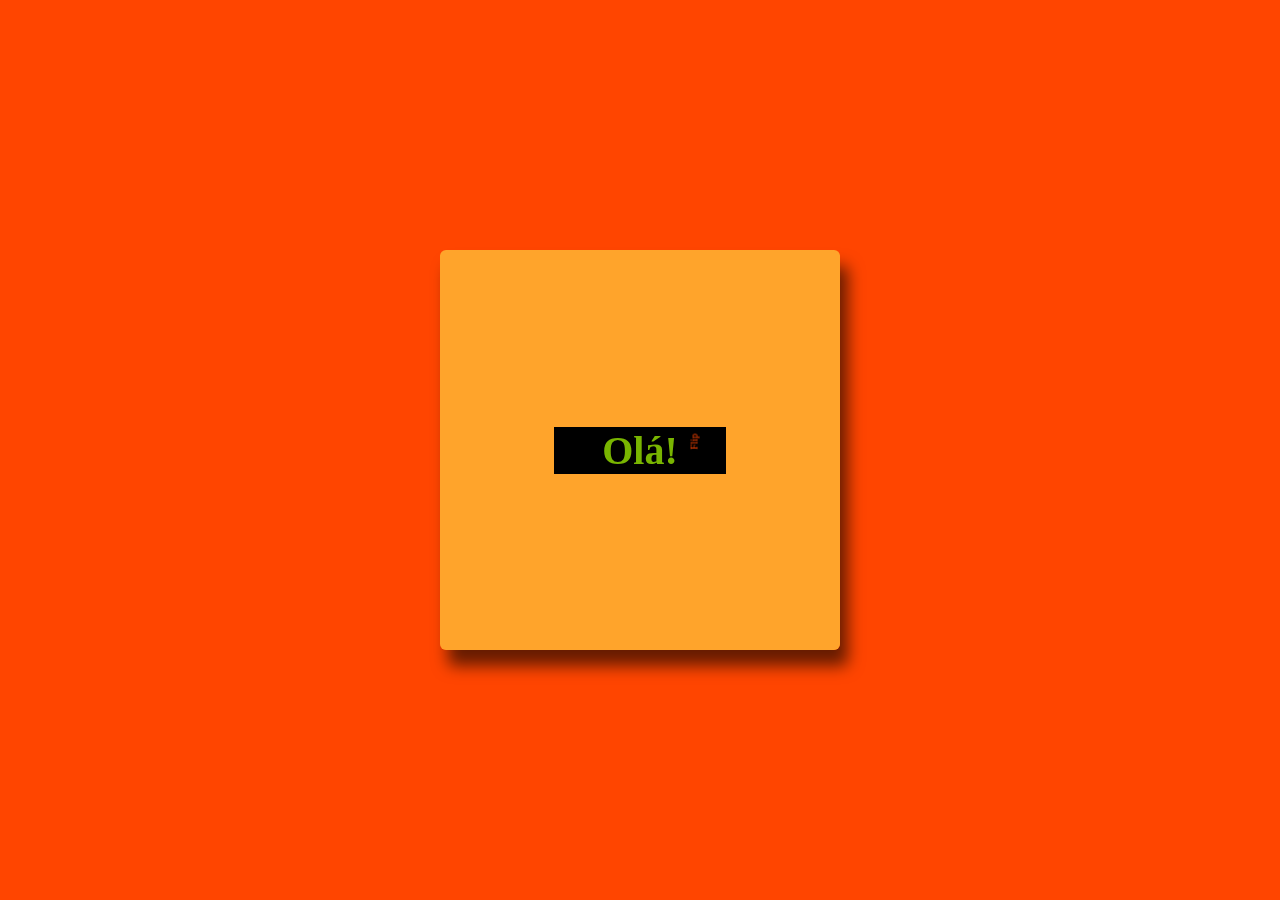
<file: portfolio/Cartao/index.html>
<DOCTYPE html>
  <html lang="pt-BR">
    <head>
      <meta charset="UTF-8" />
      <meta http-equiv="X-UA-Compatible" content="IE-edge" />
      <meta name="viewport" content="width=device-width, initial-scale=1.0" />
      <title>Cartão de Visita</title>
      <style>
        body {
          background-color: orangered;
        }
        .frame {
          position: absolute;
          background-color: rgba(255, 167, 44, 0.974);
          top: 50%;
          left: 50%;
          width: 400px;
          height: 400px;
          margin-top: -200px;
          margin-left: -200px;
          box-shadow: 8px 16px 16px rgba(0, 0, 0, 0.6);
          border-radius: 6px;
        }
        .frame,
        .card {
          display: flex;
          align-items: center;
          justify-content: center;
        }
        .flip-me {
          position: absolute;
          top: 20%;
          left: 77%;
          font-size: 10px;
          transform: rotate(-90deg);
        }
        .front h1 {
          font-size: 2.5rem;
          margin: 1rem 3rem;
          color: rgb(121, 181, 1);
        }
        p {
          position: absolute;
          top: 60%;
          left: 10%;
          color: orangered;
        }
        .card:hover .flip {
          transform: rotateX(180deg) translate3d(0, 0, 0);
        }

        .flip {
          transform-style: preserve-3d;
          transition: all 0.7s ease-in-out;
          perspective: 1000px;
        }
        .front,
        .back {
          -webkit-backface-visibility: hidden;
          backface-visibility: hidden;
          width: 100%;
          height: 180%;
          background-color: rgb(0, 0, 0);
        }
        .card .back {
          transform: rotateX(-180deg);
          position: absolute;
          top: 10;
          left: 10;
        }

        .back {
          letter-spacing: 2px;
          text-align: center;
        }

        .back h2 {
          font-size: 1.2rem;
          color: rgb(248, 92, 8);
        }
        .back h3 {
          font-size: 1.2rem;
          color: rgb(248, 92, 8);
        }
        .network > a > img {
          width: 32px;
        }
        .network > a > img:hover {
          cursor: pointer;
          width: 42px;
          background-color: orangered;
        }
        .network {
          display: flow-root;
          background-color: rgb(0, 0, 0);
        }
      </style>
    </head>
    <body>
      <div class="frame">
        <div class="card">
          <div class="flip">
            <div class="front">
              <h1>Olá!</h1>
              <p class="flip-me">Flip</p>
            </div>
            <div class="back">
              <h2>Karine Fazollo</h2>
              <h3>Em aprendizado Dev</h3>
              <div class="network">
                <a href="https://github.com/karinefazollo" target="_blank"
                  ><img src="images/github.svg" alt="Logo Github"
                /></a>
                <a
                  href="https://www.linkedin.com/in/karine-fazollo-8a2498250/"
                  target="_blank"
                  ><img src="images/linkedin.svg" alt="Logo Linkedin"
                /></a>
                <a
                  href="https://instagram.com/karine_fazollo?igshid=MmU2YjMzNjRlOQ=="
                  target="_blank"
                  ><img src="images/instagram.svg" alt="Logo Instagram"
                /></a>
              </div>
            </div>
          </div>
        </div>
      </div>
    </body>
  </html>
</DOCTYPE>
</file>
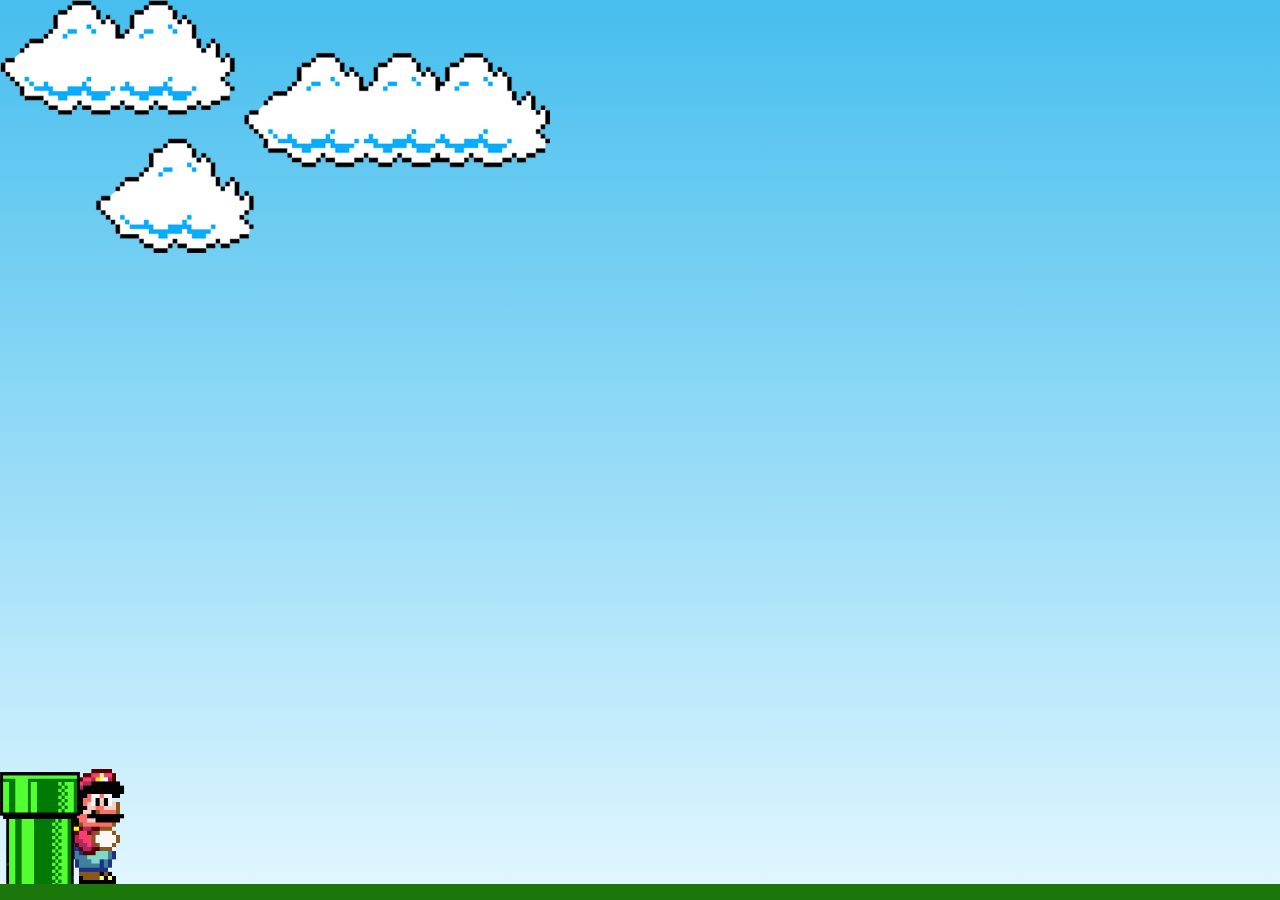
<file: portfolio/Mario/index.html>
<!DOCTYPE html>
<!DOCTYPE html>
<html lang="en">
  <head>
    <meta charset="UTF-8" />
    <meta name="viewport" content="width=device-width, initial-scale=1.0" />
    <title>Mario Jump</title>
    <link rel="stylesheet" href="style.css" />
  </head>
  <body>
    <div class="gameBoard">
      <img src="images/clouds.png" alt="Nuvens" class="clouds" />
      <img src="images/mario.gif" alt="Personagem Mario" class="mario" />
      <img src="images/pipe.png" alt="Cano" class="pipe" />
    </div>
  </body>
  <script src="script.js"></script>
</html>
</file>
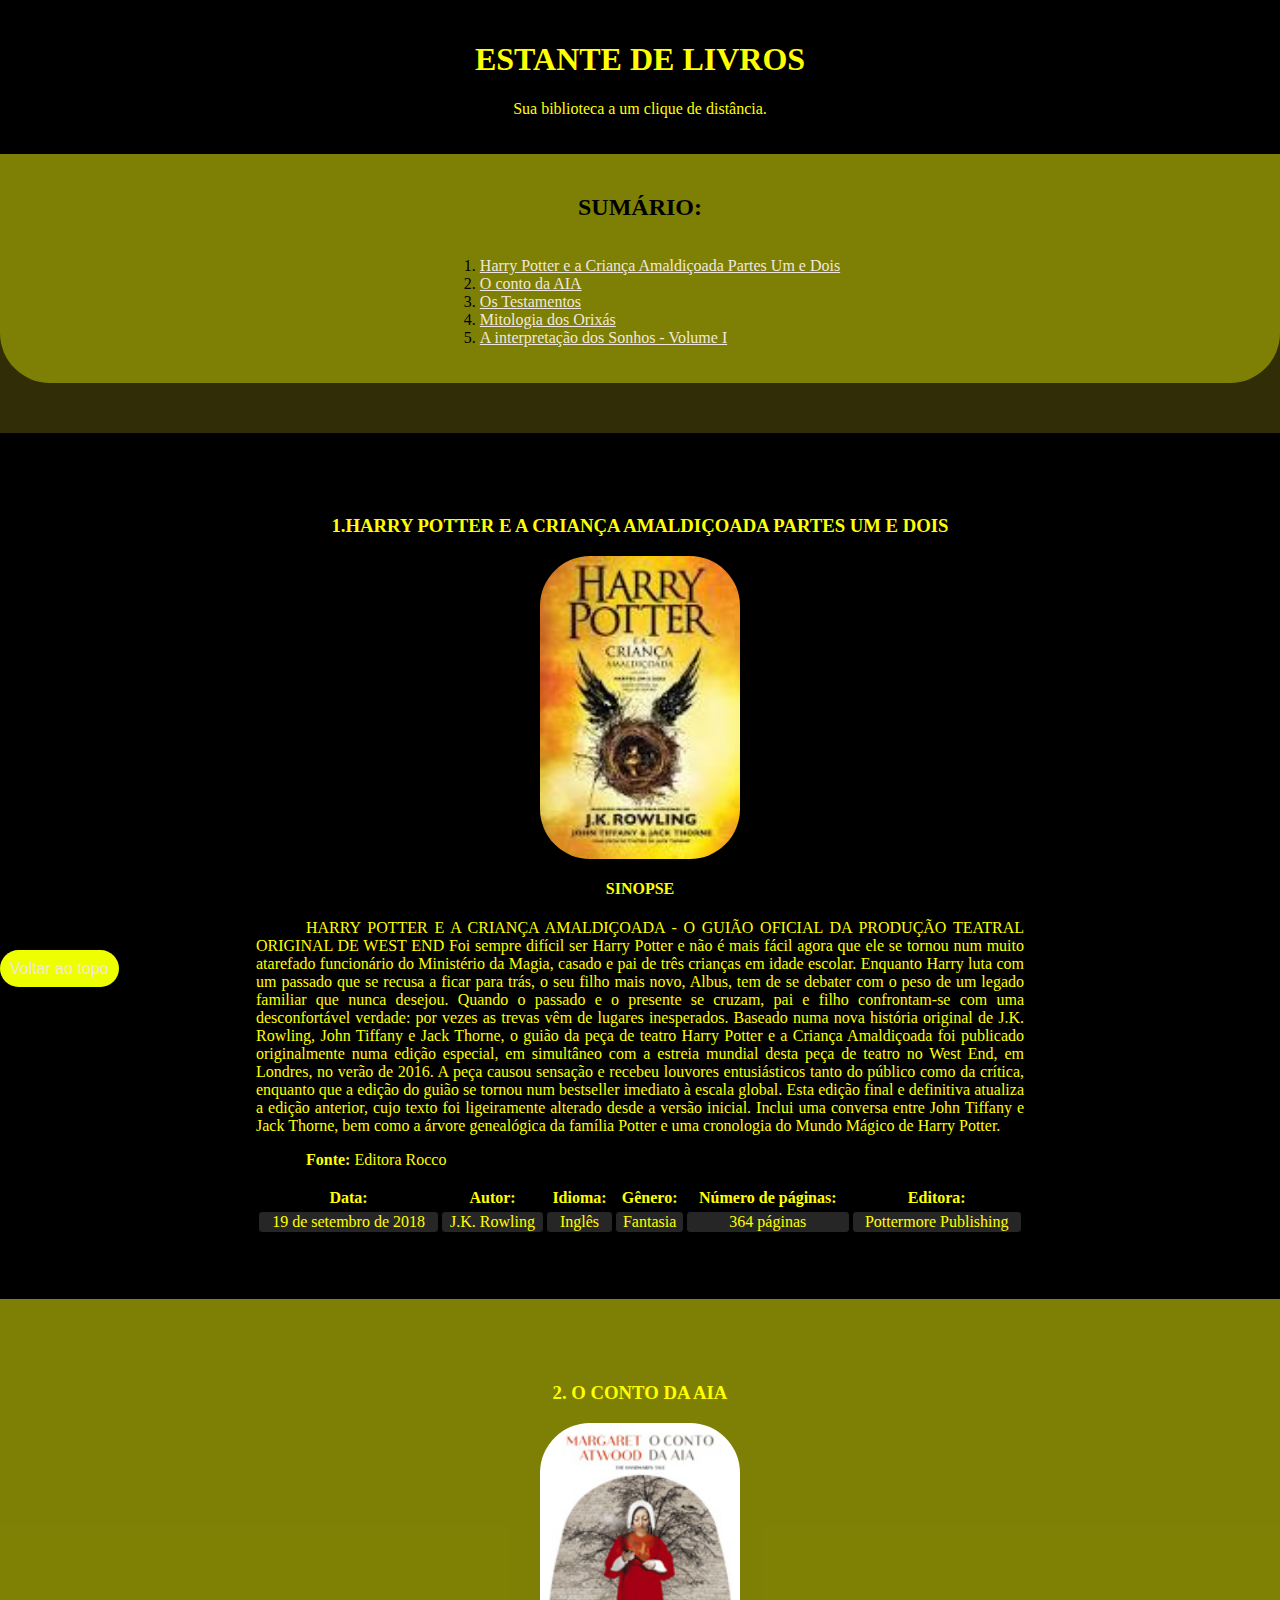
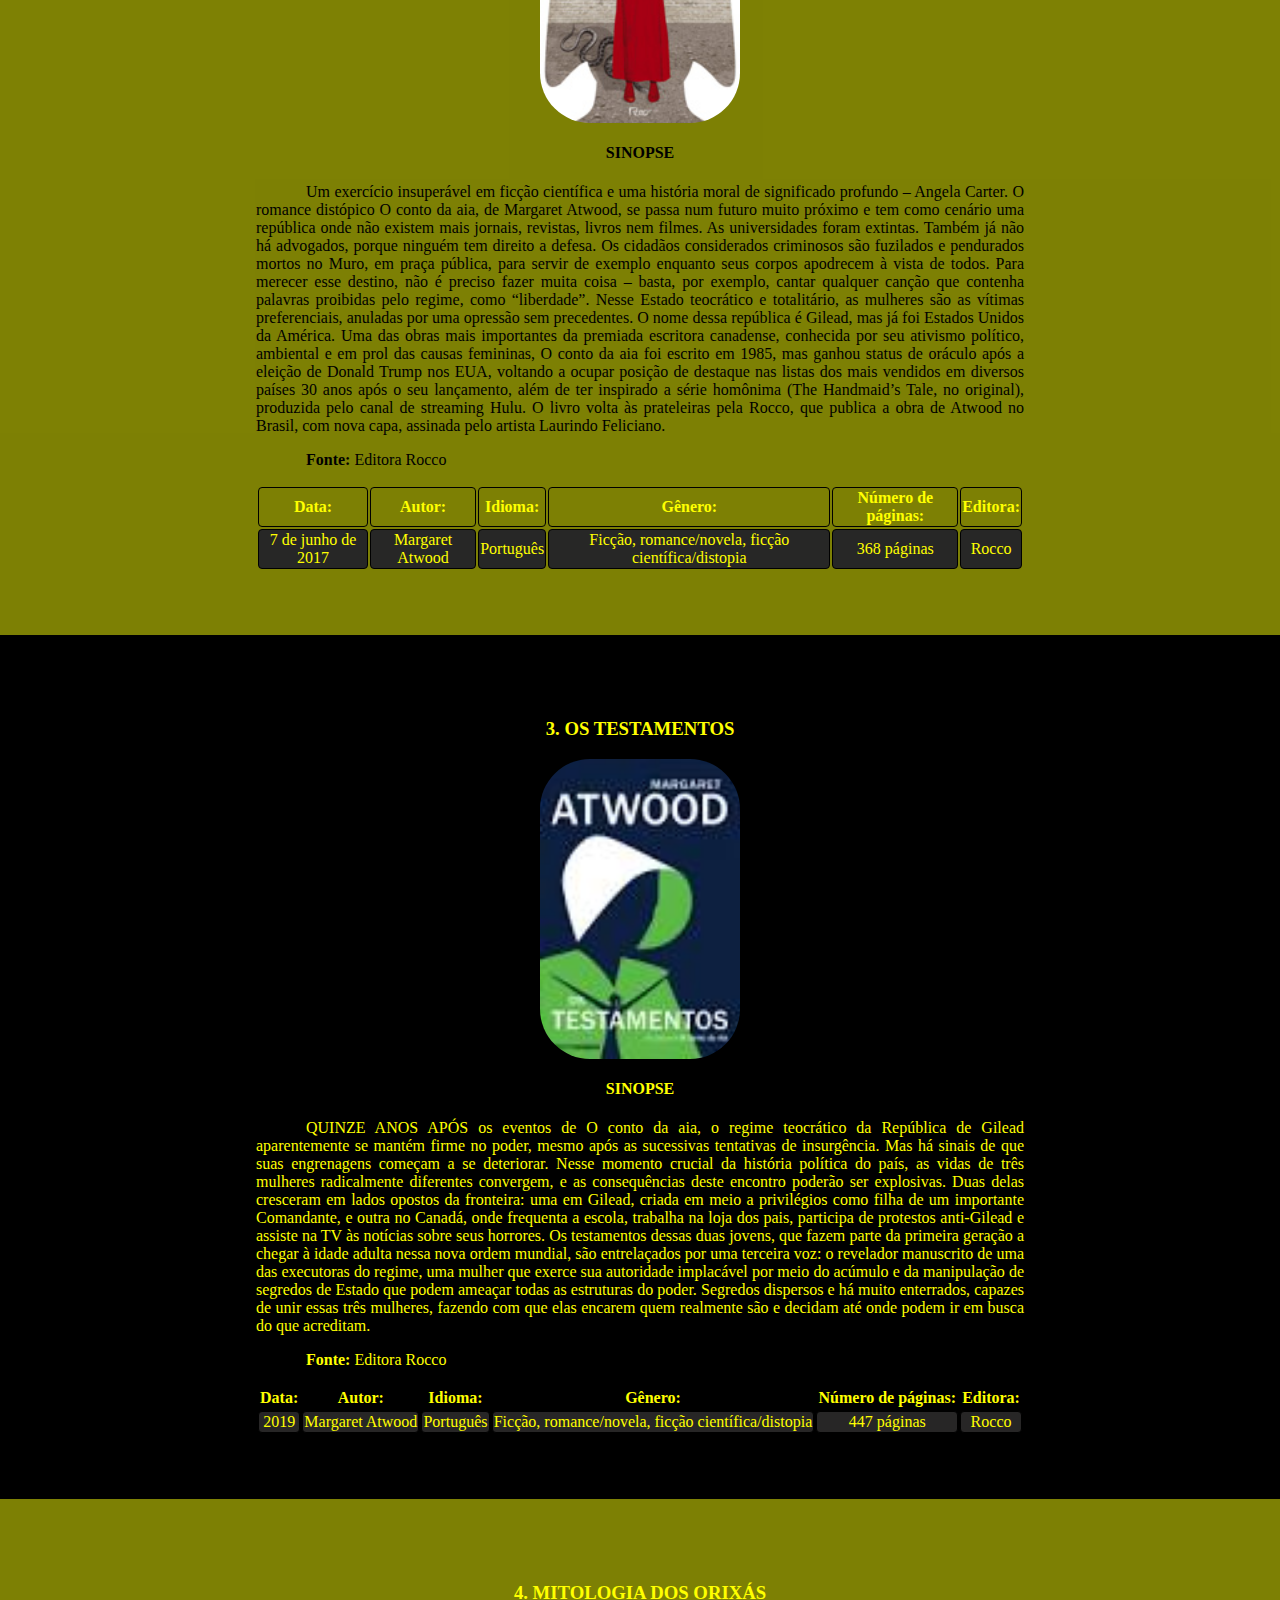
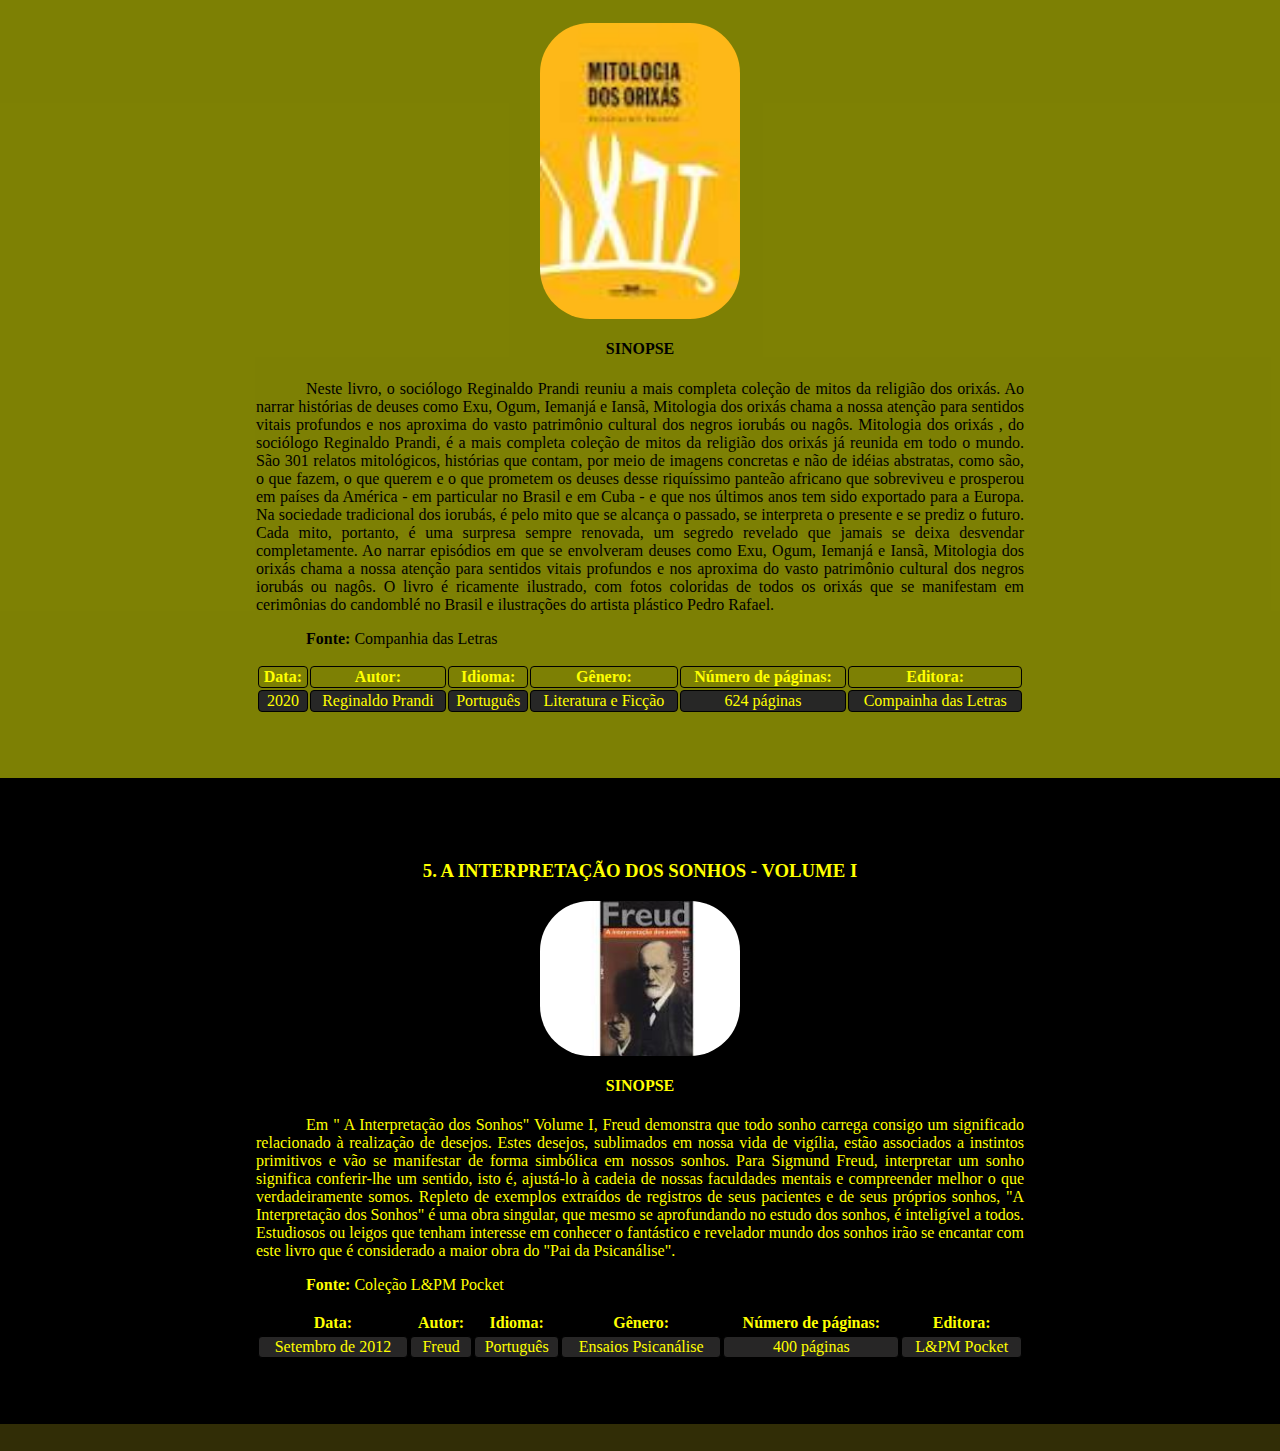
<file: portfolio/Estante/Estante.html>
<DOCTYPE html> </DOCTYPE><!DOCTYPE html>
<html lang="en">
  <head>
    <meta charset="UTF-8" />
    <meta name="viewport" content="width=, initial-scale=1.0" />
    <link rel="stylesheet" type="text/css" href="style.css" />
    <title>ESTANTE VIRTUAL</title>
  </head>
  <body>
    <div id="header">
      <h1>Estante de Livros</h1>
      <p id="yourlibrary">Sua biblioteca a um clique de distância.</p>
    </div>

    <div id="sumary">
      <h2>Sumário:</h2>
      <ol>
        <li>
          <a href="#sectionHP"
            >Harry Potter e a Criança Amaldiçoada Partes Um e Dois</a
          >
        </li>
        <li><a href="#sectionCA">O conto da AIA</a></li>
        <li><a href="#sectionTE">Os Testamentos</a></li>
        <li><a href="#sectionOR">Mitologia dos Orixás</a></li>
        <li><a href="#sectionFR">A interpretação dos Sonhos - Volume I</a></li>
      </ol>
    </div>
    <section id="sectionHP">
      <h3>1.Harry Potter e a Criança Amaldiçoada Partes Um e Dois</h3>
      <img src="img/Aula 2/HPLIV.jpeg" alt="capa do livro Harry Potter" />

      <h4>Sinopse</h4>
      <p>
        HARRY POTTER E A CRIANÇA AMALDIÇOADA - O GUIÃO OFICIAL DA PRODUÇÃO
        TEATRAL ORIGINAL DE WEST END Foi sempre difícil ser Harry Potter e não é
        mais fácil agora que ele se tornou num muito atarefado funcionário do
        Ministério da Magia, casado e pai de três crianças em idade escolar.
        Enquanto Harry luta com um passado que se recusa a ficar para trás, o
        seu filho mais novo, Albus, tem de se debater com o peso de um legado
        familiar que nunca desejou. Quando o passado e o presente se cruzam, pai
        e filho confrontam-se com uma desconfortável verdade: por vezes as
        trevas vêm de lugares inesperados. Baseado numa nova história original
        de J.K. Rowling, John Tiffany e Jack Thorne, o guião da peça de teatro
        Harry Potter e a Criança Amaldiçoada foi publicado originalmente numa
        edição especial, em simultâneo com a estreia mundial desta peça de
        teatro no West End, em Londres, no verão de 2016. A peça causou sensação
        e recebeu louvores entusiásticos tanto do público como da crítica,
        enquanto que a edição do guião se tornou num bestseller imediato à
        escala global. Esta edição final e definitiva atualiza a edição
        anterior, cujo texto foi ligeiramente alterado desde a versão inicial.
        Inclui uma conversa entre John Tiffany e Jack Thorne, bem como a árvore
        genealógica da família Potter e uma cronologia do Mundo Mágico de Harry
        Potter.
      </p>

      <p><b>Fonte:</b> Editora Rocco</p>
      <table>
        <thead>
          <th>Data:</th>
          <th>Autor:</th>
          <th>Idioma:</th>
          <th>Gênero:</th>
          <th>Número de páginas:</th>
          <th>Editora:</th>
          <tr>
            <td>19 de setembro de 2018</td>
            <td>J.K. Rowling</td>
            <td>Inglês</td>
            <td>Fantasia</td>
            <td>364 páginas</td>
            <td>Pottermore Publishing</td>
          </tr>
        </thead>
      </table>
    </section>

    <section id="sectionCA">
      <h3>2. O conto da Aia</h3>
      <img src="img/Aula 2/AIA.jpg" alt="capa do livro o conto da Aia" />

      <h4>Sinopse</h4>
      <p>
        Um exercício insuperável em ficção científica e uma história moral de
        significado profundo – Angela Carter. O romance distópico O conto da
        aia, de Margaret Atwood, se passa num futuro muito próximo e tem como
        cenário uma república onde não existem mais jornais, revistas, livros
        nem filmes. As universidades foram extintas. Também já não há advogados,
        porque ninguém tem direito a defesa. Os cidadãos considerados criminosos
        são fuzilados e pendurados mortos no Muro, em praça pública, para servir
        de exemplo enquanto seus corpos apodrecem à vista de todos. Para merecer
        esse destino, não é preciso fazer muita coisa – basta, por exemplo,
        cantar qualquer canção que contenha palavras proibidas pelo regime, como
        “liberdade”. Nesse Estado teocrático e totalitário, as mulheres são as
        vítimas preferenciais, anuladas por uma opressão sem precedentes. O nome
        dessa república é Gilead, mas já foi Estados Unidos da América. Uma das
        obras mais importantes da premiada escritora canadense, conhecida por
        seu ativismo político, ambiental e em prol das causas femininas, O conto
        da aia foi escrito em 1985, mas ganhou status de oráculo após a eleição
        de Donald Trump nos EUA, voltando a ocupar posição de destaque nas
        listas dos mais vendidos em diversos países 30 anos após o seu
        lançamento, além de ter inspirado a série homônima (The Handmaid’s Tale,
        no original), produzida pelo canal de streaming Hulu. O livro volta às
        prateleiras pela Rocco, que publica a obra de Atwood no Brasil, com nova
        capa, assinada pelo artista Laurindo Feliciano.
      </p>

      <p><b>Fonte:</b> Editora Rocco</p>

      <table>
        <thead>
          <th>Data:</th>
          <th>Autor:</th>
          <th>Idioma:</th>
          <th>Gênero:</th>
          <th>Número de páginas:</th>
          <th>Editora:</th>
        </thead>
        <tbody>
          <tr>
            <td>7 de junho de 2017</td>
            <td>Margaret Atwood</td>
            <td>Português</td>
            <td>Ficção, romance/novela, ficção científica/distopia</td>
            <td>368 páginas</td>
            <td>Rocco</td>
          </tr>
        </tbody>
      </table>
    </section>

    <section id="sectionTE">
      <h3>3. Os Testamentos</h3>
      <img
        src="img/Aula 2/testaments.jpeg"
        alt="capa do livro Os Testamentos"
      />

      <h4>Sinopse</h4>
      <p>
        QUINZE ANOS APÓS os eventos de O conto da aia, o regime teocrático da
        República de Gilead aparentemente se mantém firme no poder, mesmo após
        as sucessivas tentativas de insurgência. Mas há sinais de que suas
        engrenagens começam a se deteriorar. Nesse momento crucial da história
        política do país, as vidas de três mulheres radicalmente diferentes
        convergem, e as consequências deste encontro poderão ser explosivas.
        Duas delas cresceram em lados opostos da fronteira: uma em Gilead,
        criada em meio a privilégios como filha de um importante Comandante, e
        outra no Canadá, onde frequenta a escola, trabalha na loja dos pais,
        participa de protestos anti-Gilead e assiste na TV às notícias sobre
        seus horrores. Os testamentos dessas duas jovens, que fazem parte da
        primeira geração a chegar à idade adulta nessa nova ordem mundial, são
        entrelaçados por uma terceira voz: o revelador manuscrito de uma das
        executoras do regime, uma mulher que exerce sua autoridade implacável
        por meio do acúmulo e da manipulação de segredos de Estado que podem
        ameaçar todas as estruturas do poder. Segredos dispersos e há muito
        enterrados, capazes de unir essas três mulheres, fazendo com que elas
        encarem quem realmente são e decidam até onde podem ir em busca do que
        acreditam.
      </p>

      <p><b>Fonte:</b> Editora Rocco</p>
      <table>
        <thead>
          <th>Data:</th>
          <th>Autor:</th>
          <th>Idioma:</th>
          <th>Gênero:</th>
          <th>Número de páginas:</th>
          <th>Editora:</th>
        </thead>
        <tbody>
          <tr>
            <td>2019</td>
            <td>Margaret Atwood</td>
            <td>Português</td>
            <td>Ficção, romance/novela, ficção científica/distopia</td>
            <td>447 páginas</td>
            <td>Rocco</td>
          </tr>
        </tbody>
      </table>
    </section>

    <section id="sectionOR">
      <h3>4. Mitologia dos Orixás</h3>
      <img
        src="img/Aula 2/orixas2.jpeg"
        alt="capa do livro Mitologia dos Orixás"
      />

      <h4>Sinopse</h4>
      <p>
        Neste livro, o sociólogo Reginaldo Prandi reuniu a mais completa coleção
        de mitos da religião dos orixás. Ao narrar histórias de deuses como Exu,
        Ogum, Iemanjá e Iansã, Mitologia dos orixás chama a nossa atenção para
        sentidos vitais profundos e nos aproxima do vasto patrimônio cultural
        dos negros iorubás ou nagôs. Mitologia dos orixás , do sociólogo
        Reginaldo Prandi, é a mais completa coleção de mitos da religião dos
        orixás já reunida em todo o mundo. São 301 relatos mitológicos,
        histórias que contam, por meio de imagens concretas e não de idéias
        abstratas, como são, o que fazem, o que querem e o que prometem os
        deuses desse riquíssimo panteão africano que sobreviveu e prosperou em
        países da América - em particular no Brasil e em Cuba - e que nos
        últimos anos tem sido exportado para a Europa. Na sociedade tradicional
        dos iorubás, é pelo mito que se alcança o passado, se interpreta o
        presente e se prediz o futuro. Cada mito, portanto, é uma surpresa
        sempre renovada, um segredo revelado que jamais se deixa desvendar
        completamente. Ao narrar episódios em que se envolveram deuses como Exu,
        Ogum, Iemanjá e Iansã, Mitologia dos orixás chama a nossa atenção para
        sentidos vitais profundos e nos aproxima do vasto patrimônio cultural
        dos negros iorubás ou nagôs. O livro é ricamente ilustrado, com fotos
        coloridas de todos os orixás que se manifestam em cerimônias do
        candomblé no Brasil e ilustrações do artista plástico Pedro Rafael.
      </p>

      <p><b>Fonte:</b> Companhia das Letras</p>
      <table>
        <thead>
          <th>Data:</th>
          <th>Autor:</th>
          <th>Idioma:</th>
          <th>Gênero:</th>
          <th>Número de páginas:</th>
          <th>Editora:</th>
        </thead>
        <tbody>
          <tr>
            <td>2020</td>
            <td>Reginaldo Prandi</td>
            <td>Português</td>
            <td>Literatura e Ficção</td>
            <td>624 páginas</td>
            <td>Compainha das Letras</td>
          </tr>
        </tbody>
      </table>
    </section>

    <section id="sectionFR">
      <h3>5. A interpretação dos Sonhos - Volume I</h3>
      <img
        src="img/Aula 2/FREUD2.jpeg"
        class="imgFreud"
        alt="capa do livro A interpretação dos Sonhos - Volume I"
      />

      <h4>Sinopse</h4>
      <p>
        Em " A Interpretação dos Sonhos" Volume I, Freud demonstra que todo
        sonho carrega consigo um significado relacionado à realização de
        desejos. Estes desejos, sublimados em nossa vida de vigília, estão
        associados a instintos primitivos e vão se manifestar de forma simbólica
        em nossos sonhos. Para Sigmund Freud, interpretar um sonho significa
        conferir-lhe um sentido, isto é, ajustá-lo à cadeia de nossas faculdades
        mentais e compreender melhor o que verdadeiramente somos. Repleto de
        exemplos extraídos de registros de seus pacientes e de seus próprios
        sonhos, "A Interpretação dos Sonhos" é uma obra singular, que mesmo se
        aprofundando no estudo dos sonhos, é inteligível a todos. Estudiosos ou
        leigos que tenham interesse em conhecer o fantástico e revelador mundo
        dos sonhos irão se encantar com este livro que é considerado a maior
        obra do "Pai da Psicanálise".
      </p>
      <p><b>Fonte:</b> Coleção L&PM Pocket</p>
      <table>
        <thead>
          <th>Data:</th>
          <th>Autor:</th>
          <th>Idioma:</th>
          <th>Gênero:</th>
          <th>Número de páginas:</th>
          <th>Editora:</th>
        </thead>
        <tbody>
          <tr>
            <td>Setembro de 2012</td>
            <td>Freud</td>
            <td>Português</td>
            <td>Ensaios Psicanálise</td>
            <td>400 páginas</td>
            <td>L&PM Pocket</td>
          </tr>
        </tbody>
      </table>
    </section>

    <a href="#header" class="top">Voltar ao topo</a>
  </body>
</html>
</file>
<file: portfolio/Mario/style.css>
* {
  margin: 0;
  padding: 0;
  box-sizing: border-box;
}

.gameBoard {
  width: 100%;
  height: 100vh;
  border-bottom: 1rem solid rgb(28, 119, 10);
  margin: 0 auto;
  position: relative;
  overflow: hidden;
  background: linear-gradient(#46beee, #e0f6ff);
}

.pipe {
  position: absolute;
  width: 80px;
  height: 112px;
  bottom: 0;
  animation: pipeAnimation 3s infinite linear;
}

@keyframes pipeAnimation {
  from {
    right: -80px;
  }
  to {
    right: 100%;
  }
}

.mario {
  position: absolute;
  bottom: 0;
  width: 150px;
}

.jump {
  animation: jumpAnimation 500ms infinite ease-out;
}

@keyframes jumpAnimation {
  0% {
    bottom: 0;
  }
  40% {
    bottom: 180px;
  }
  50% {
    bottom: 180px;
  }
  60% {
    bottom: 180px;
  }
  100% {
    bottom: 0;
  }
}

.clouds {
  position: absolute;
  width: 550px;
  animation: cloudsAnimation 20s infinite linear;
}

@keyframes cloudsAnimation {
  from {
    right: -550px;
  }
  to {
    right: 100%;
  }
}
</file>
<file: portfolio/Estante/style.css>
html {
  scroll-behavior: smooth;
}

/*corpo da aplicação*/
body {
  background-color: rgb(49, 45, 6);

  /*texto*/
  text-align: justify;
  color: #d6beadb8;

  /*alinhamento e tamanho*/
  width: 100%;
  margin: auto;
}
/*sessão dos livros*/
section {
  /*espaçamento dentro da seção*/
  padding: 64px 256px;

  /* primeio o top, depois right, bottom e após o Left  e 
se colocar somente duas medidas ele entente que a menor é 
em cima-embaixo e que a outra é direita e esquerda*/
}
/*tabela estilização da*/

table {
  /*largura*/
  width: 100%;
}
td {
  background-color: rgba(39, 38, 38, 0.995);
}
td,
th {
  /*borda no formato shorthand*/
  border: black solid 1px;
  border-radius: 4px;
  /*alinhamento do texto*/
  text-align: center;
}

tr {
  color: yellow;
}
/*título, Texto e Parágrafos*/

p {
  text-indent: 50px;
  text-align: justify;
}
h1,
h2,
h3,
h4 {
  text-align: center;
  text-transform: uppercase;
}

h3 {
  color: yellow;
}

/* LINKS */
a:link {
  /*link normal*/
  color: #f2e7dc;
}
a:visited {
  /*link visitado*/
  color: black;
}
a:hover {
  /*mouse sobre o link */
  color: black;
}
a:active {
  /*link selecionado*/
  color: rgb(2, 255, 209);
}

/*IMAGEM*/
img {
  width: 200px;
  display: block;
  margin: auto;
  border-radius: 50px;
}

/*CLASSES E ID's*/
.bookTitle {
  background-color: #720101;
  color: #0b9b91;
  text-align: center;
}
.imgFreud {
  width: 200px;
}

#sectionHP,
#sectionTE,
#sectionFR {
  background-color: black;
  color: yellow;
}

#header {
  background-color: black;
  color: yellow;
  padding: 20px;
  margin-bottom: 0px;
}
#yourlibrary {
  text-indent: 0px;
  text-align: center;
  /* CASO NÃO IMPORTE O COMANDO, ESCREVA !important; para subescrever o comando antigo.*/
}
#sumary {
  background-color: #c5cf0384;
  color: black;
  padding: 20px;
  margin-bottom: 50px;
  border-radius: 0 0 50px 50px;
  display: flex;
  flex-direction: column;
  justify-content: center;
  align-items: center;
}
/*roda pé*/
footer {
  background-color: #0387cf;
  width: 100%;
  text-align: center;
  padding: 30px 0;
}

#sectionCA,
#sectionOR {
  background-color: #c5cf0384;
  color: black;
}
.top {
  --offset: 50px;

  position: sticky;
  bottom: 20px;
  margin-right: 10px;
  place-self: end;
  margin-top: calc(100vh + var(--offset));

  /* visual styling */
  text-decoration: none;
  padding: 10px;
  font-family: sans-serif;
  background: #eeff00;
  border-radius: 100px;
  white-space: nowrap;
}
</file>
